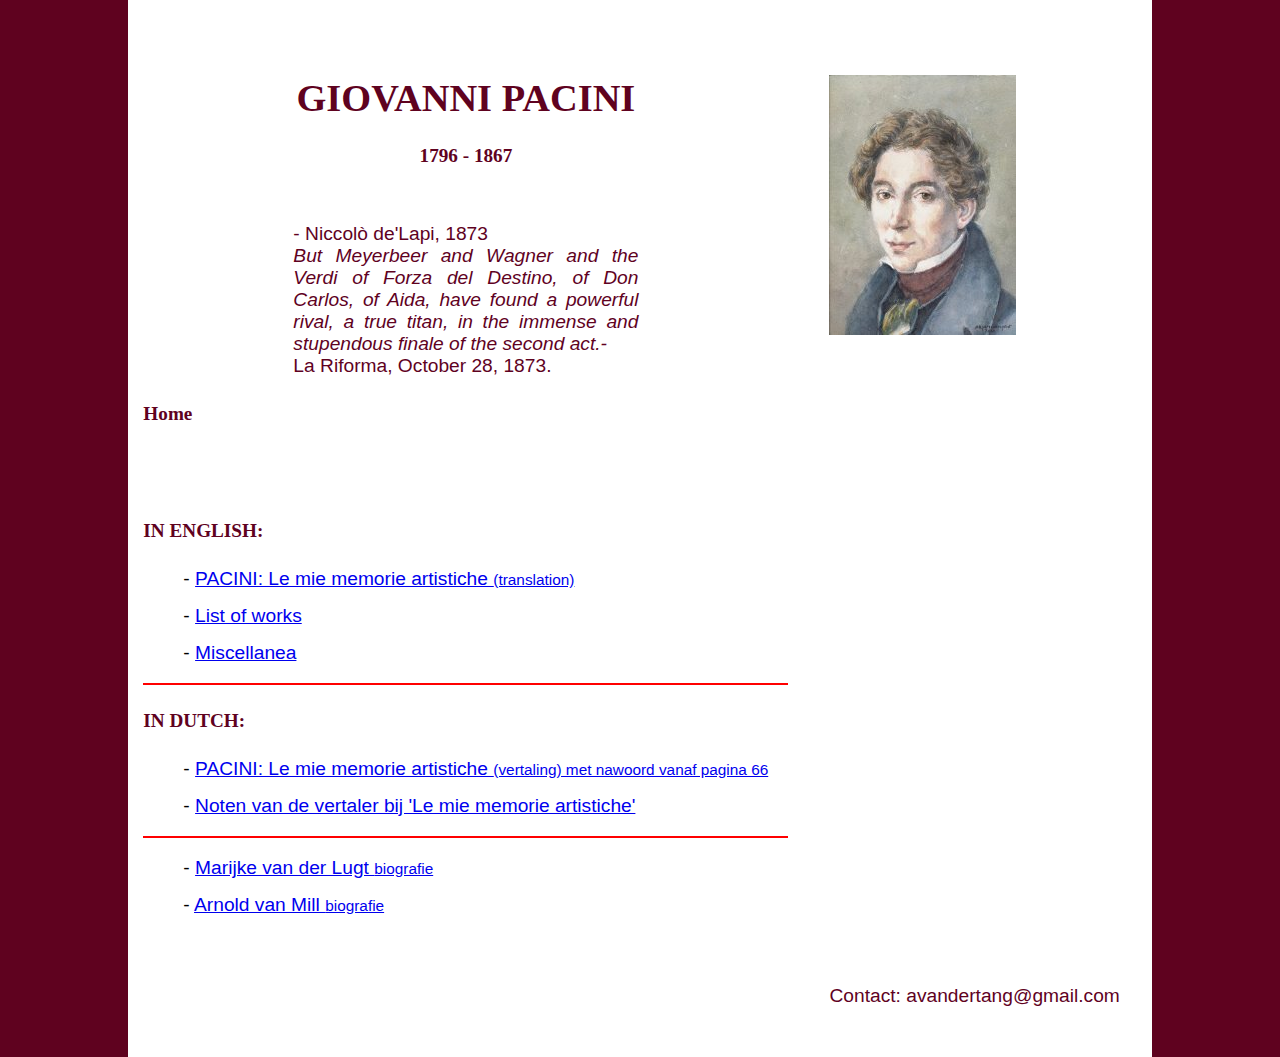
<file: index.html>
<!DOCTYPE html>
<html>
<head>
    <title>Giovanni Pacini News - Home</title>
    <link rel="icon" type="image/x-icon" href="images/favicon.ico">
    <link rel="stylesheet" type="text/css" href="css/styles.css?v=5">
    <script type="text/javascript" src="js/analytics.js"></script>
</head>
<body>
<div class="container larger-text">
    <div class="group header">
        <section>
            <h1>GIOVANNI PACINI</h1>
            <h4>1796 - 1867</h4>
            <div class="header-subtext">
                <p>- Niccol&ograve; de'Lapi, 1873</p>
            <p><i>But Meyerbeer and Wagner and the Verdi of Forza del
                Destino, of Don Carlos, of Aida, have found a powerful
                rival, a true titan, in the immense and stupendous finale
                of the second act.-</i></p>
                <p>La Riforma, October 28, 1873.</p></div>
        </section>
        <aside>
            <img class="header-image" src="images/pacini.jpg" alt="Pacini">
        </aside>
    </div>
    <div class="group">
        <section>
            <h4 class="extra-space">Home</h4>

            <h4>IN ENGLISH:</h4>
            <ul class="hyphen">
                <li><a href="documents/PACINI%20-%20Le%20memorie%20ENGLISH.pdf">
                    <span>PACINI: Le mie memorie artistiche <span class="smaller-text">(translation)</span></span></a>
                </li>
                <li><a href="documents/PACINI%20-%20List%20of%20works.pdf">
                    <span>List of works</span></a></li>
                <li><a href="miscellanea">
                    <span>Miscellanea</span></a></li>
            </ul>
            <hr>
            <h4>IN DUTCH:</h4>
            <ul class="hyphen">
                <li><a href="documents/PACINI%20-%20Le%20memorie%20NEDERLANDS.pdf">PACINI: Le mie memorie artistiche <span class="smaller-text">(vertaling) met nawoord vanaf pagina 66</span></a></li>
                <li><a href="documents/PACINI%20-%20Noten%20bij%20Le%20mie%20memorie.pdf">Noten van de vertaler bij 'Le mie memorie artistiche'</a></li>
            </ul>
            <hr>
            <ul class="hyphen">
                <li><a href="documents/Marijke%20van%20der%20Lugt%20biografie.pdf">Marijke van der Lugt <span class="smaller-text">biografie</span></a></li>
                <li><a href="documents/Arnold%20van%20Mill%20biografie.pdf">Arnold van Mill <span class="smaller-text">biografie</span></a></li>
            </ul>
        </section>
    </div>
    <div class="group">
        <aside class="footer"><span>Contact: avandertang@gmail.com</span></aside>
    </div>
</div>
</body>
</html>
</file>
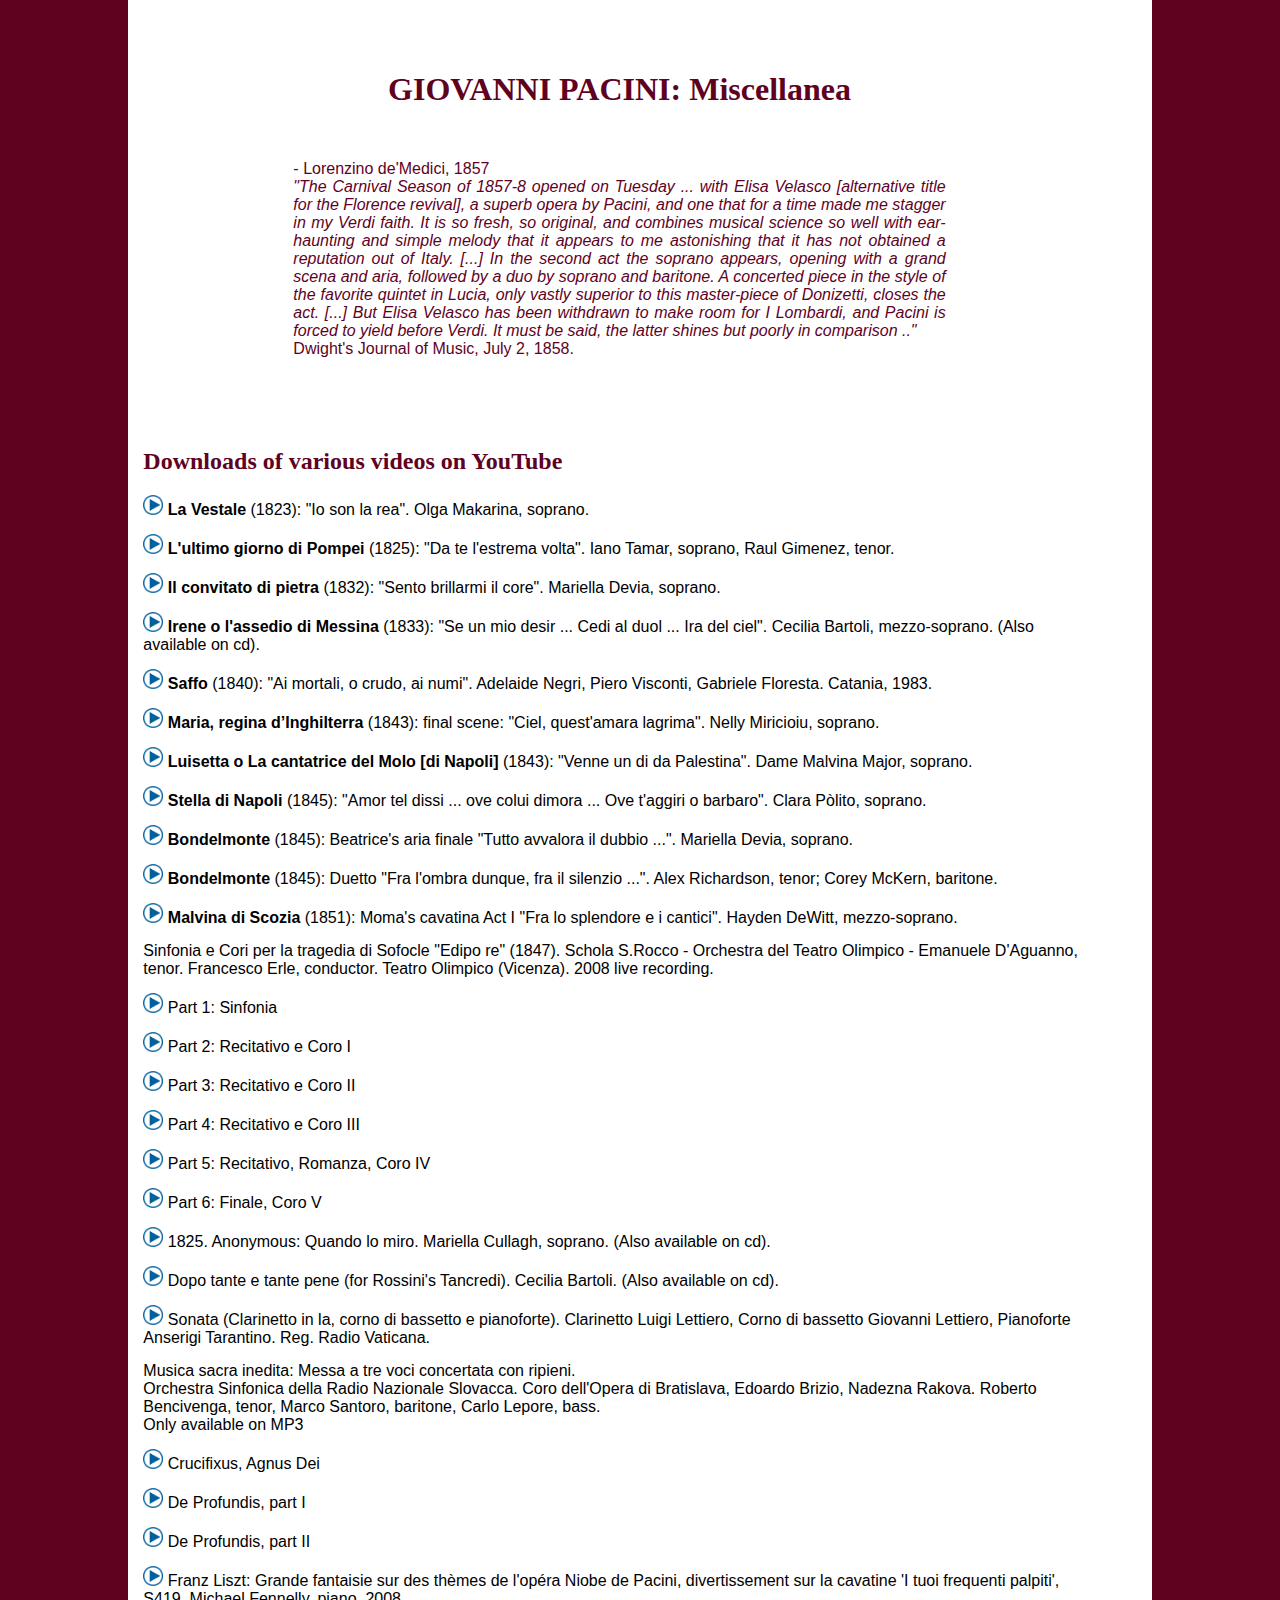
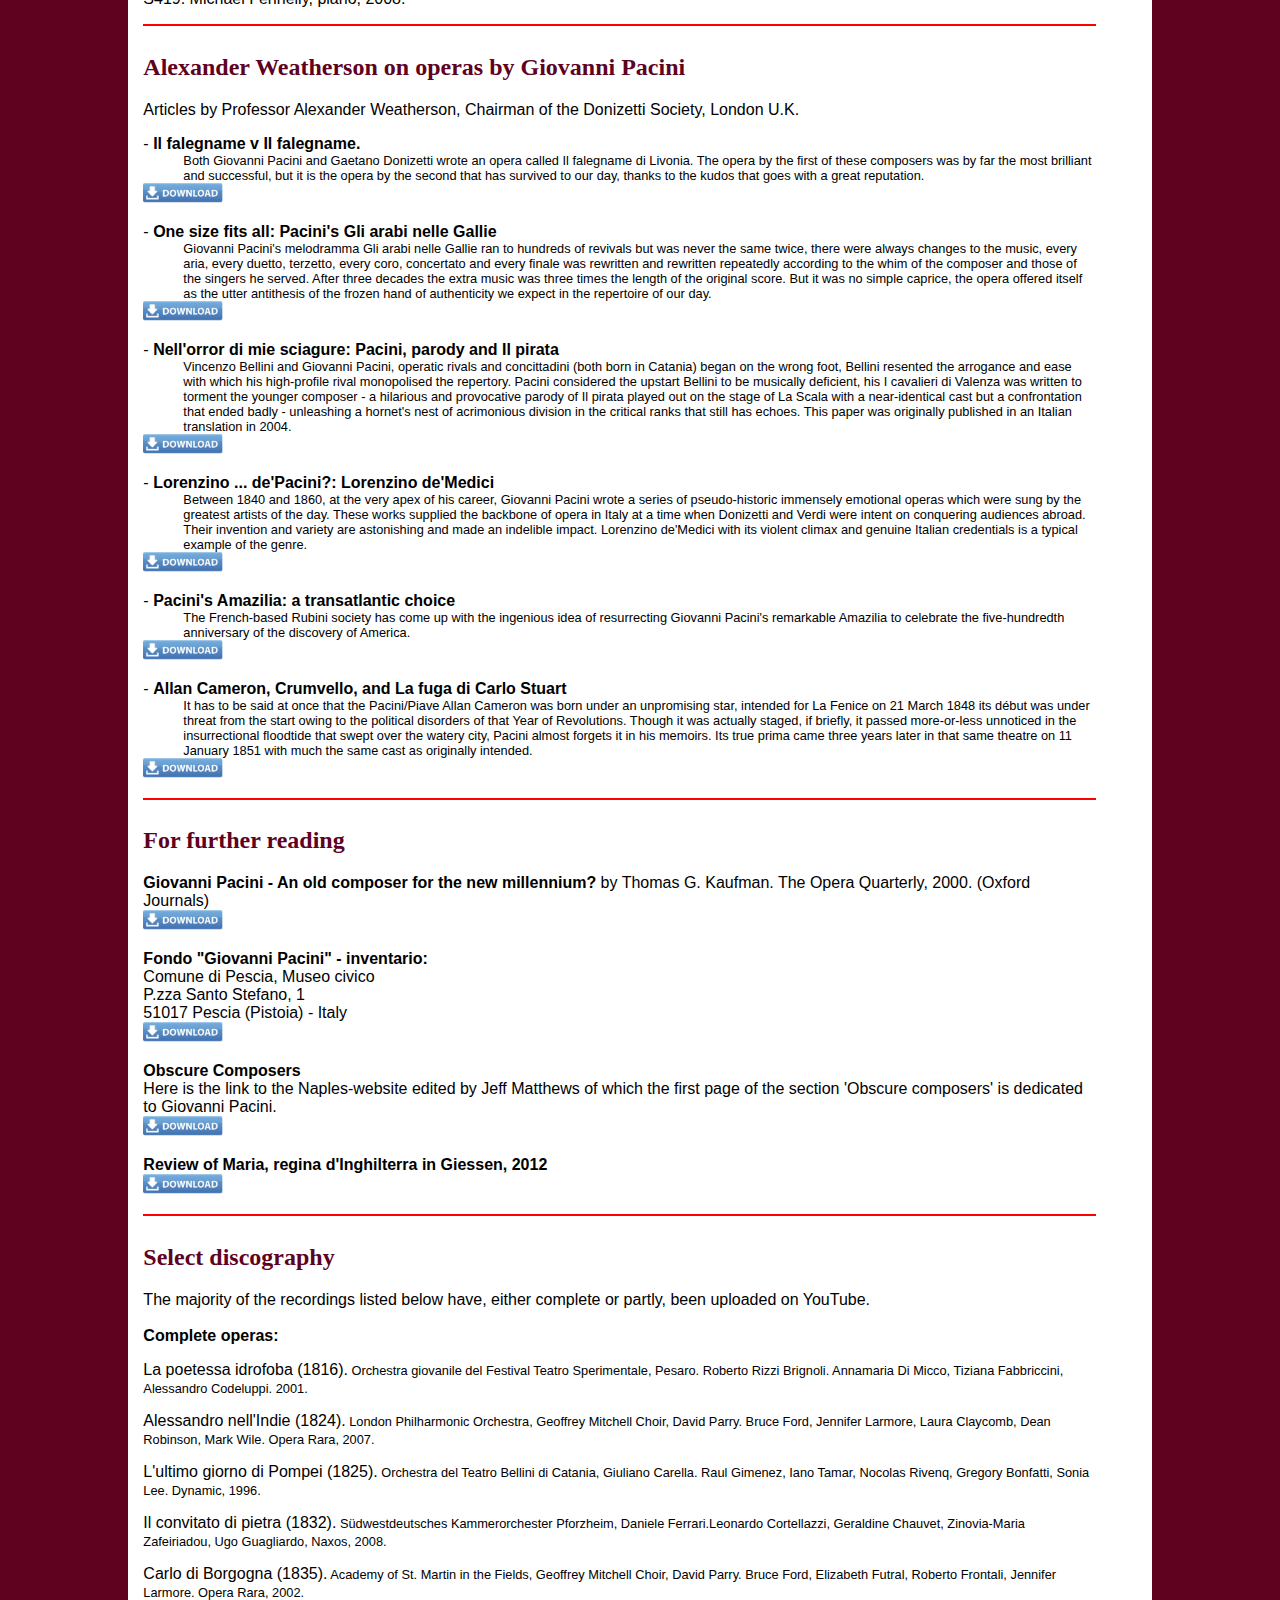
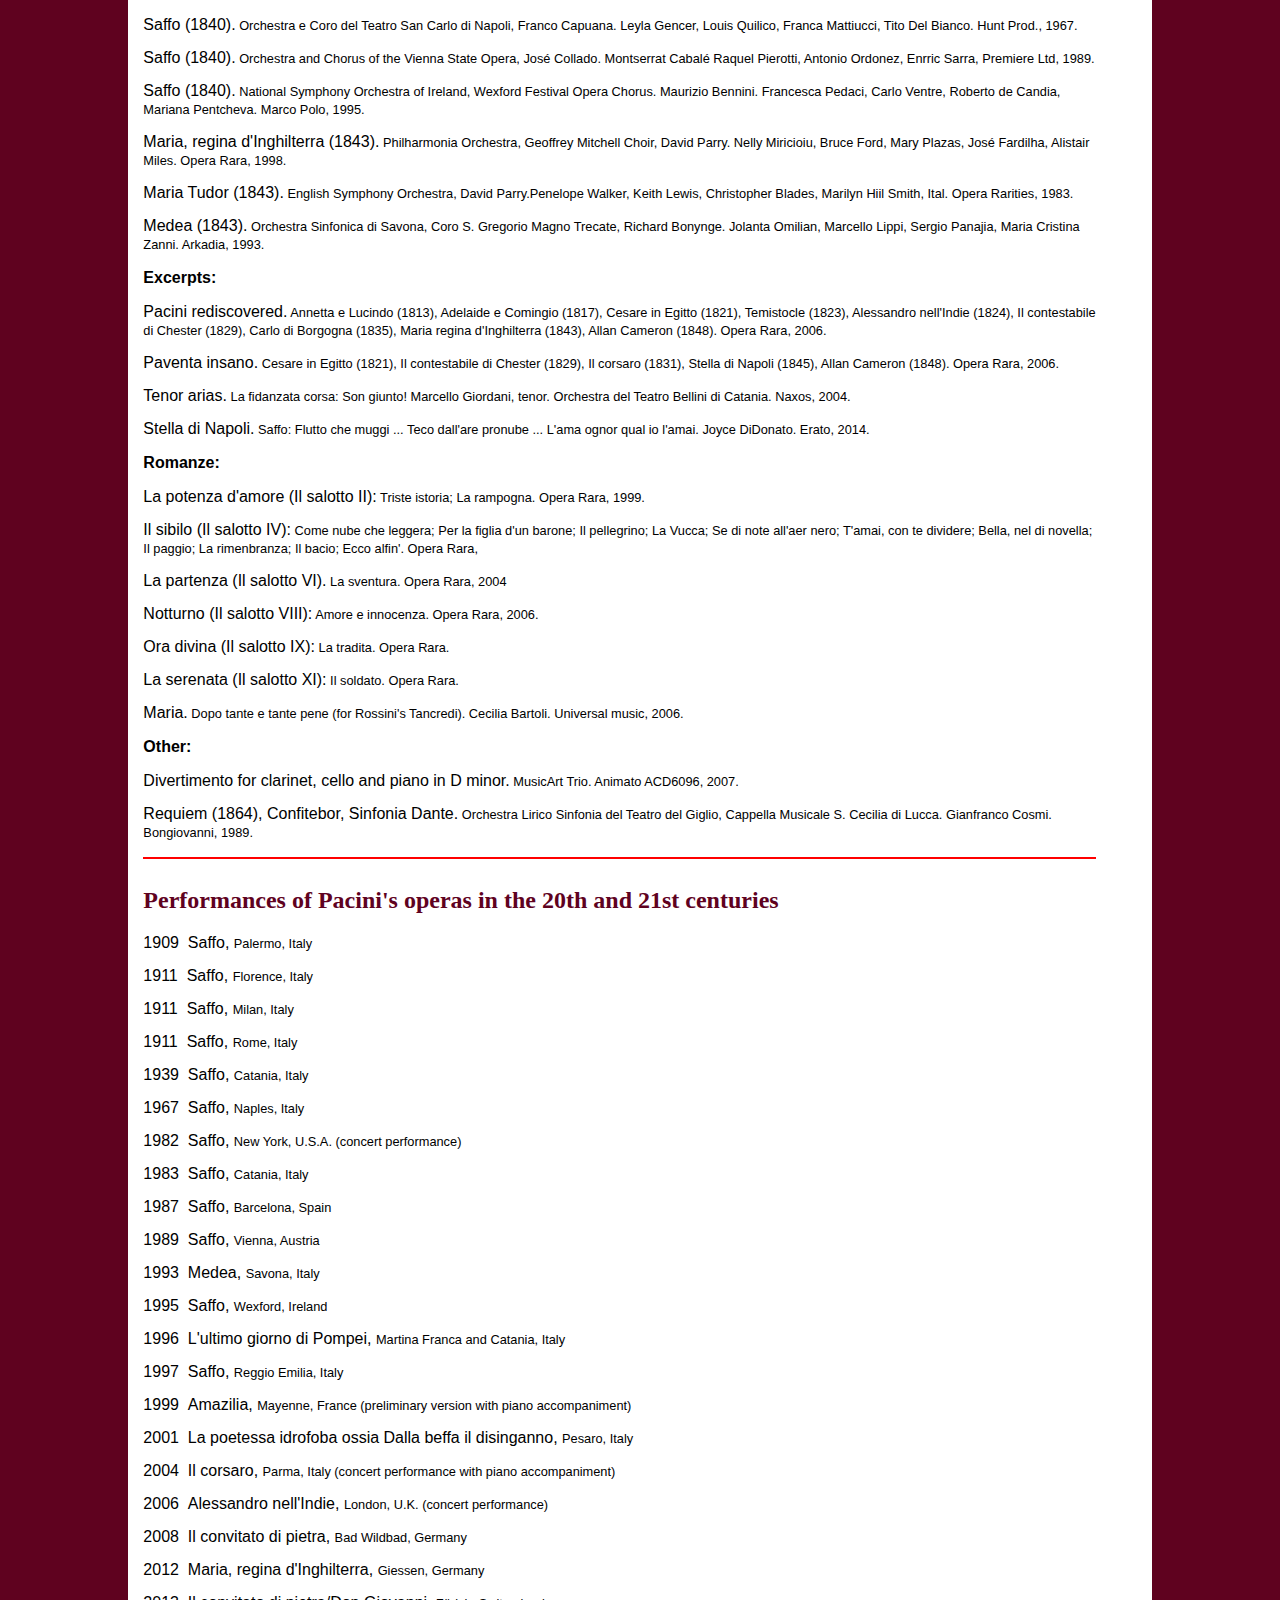
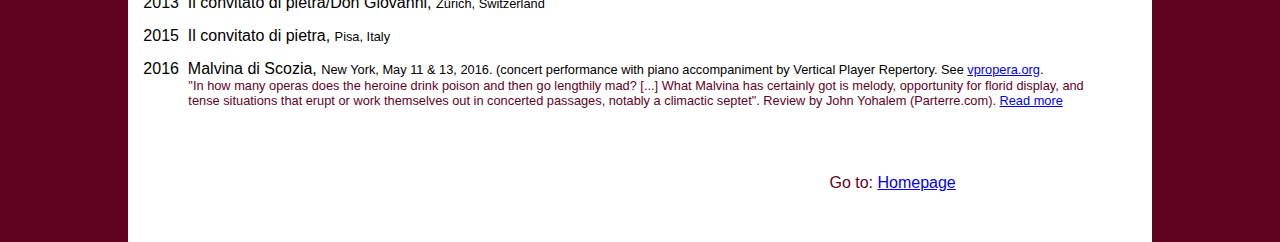
<file: miscellanea.html>
<!DOCTYPE html>
<html>
<head>
    <title>Giovanni Pacini News - Misc</title>
    <link rel="icon" type="image/x-icon" href="images/favicon.ico">
    <link rel="stylesheet" type="text/css" href="css/styles.css?v=5">
    <script type="text/javascript" src="js/analytics.js"></script>
</head>
<body>
<div class="container">
    <div class="group header extra-space">
        <section class="no-aside">
            <h1>GIOVANNI PACINI: Miscellanea</h1>
            <div class="header-subtext">
                <p>- Lorenzino de'Medici, 1857</p>
                <p><i>"The Carnival Season of 1857-8 opened on Tuesday ... with Elisa Velasco [alternative title for the Florence revival], a superb opera by Pacini, and one that for a time made me stagger in my Verdi faith. It is so fresh, so original, and combines musical science so well with ear-haunting and simple melody that it appears to me astonishing that it has not obtained a reputation out of Italy. [...] In the second act the soprano appears, opening with a grand scena and aria, followed by a duo by soprano and baritone. A concerted piece in the style of the favorite quintet in Lucia, only vastly superior to this master-piece of Donizetti, closes the act. [...] But Elisa Velasco has been withdrawn to make room for I Lombardi, and Pacini is forced to yield before Verdi. It must be said, the latter shines but poorly in comparison .."</i></p>
                <p>Dwight's Journal of Music, July 2, 1858.</p></div>
        </section>
    </div>
    <div class="group">
        <section class="no-aside">
            <h2>Downloads of various videos on YouTube</h2>
            <ul class="no-indent">
                <li>
                    <a href="http://www.yelenakurdina.com/olga-makarina.html?iframe=true&width=600&height=500">
                        <img class="play-icon" src="images/play-icon.png" alt="Play."></a>
                    <span><b>La Vestale</b> (1823): "Io son la rea". Olga Makarina, soprano.</span>
                </li>
                <li>
                    <a href="https://www.youtube.com/watch?v=4ObureUu5jg">
                        <img class="play-icon" src="images/play-icon.png" alt="Play."></a>
                    <span><b>L'ultimo giorno di Pompei</b> (1825): "Da te l'estrema volta". Iano Tamar, soprano, Raul Gimenez, tenor.</span>
                </li>
                <li>
                    <a href="https://www.youtube.com/watch?v=UWzjBPaZvRs">
                        <img class="play-icon" src="images/play-icon.png" alt="Play."></a>
                    <span><b>Il convitato di pietra</b>  (1832): "Sento brillarmi il core". Mariella Devia, soprano.</span>
                </li>
                <li>
                    <a href="https://www.youtube.com/watch?v=W3cEjGJe-G8">
                        <img class="play-icon" src="images/play-icon.png" alt="Play."></a>
                    <span><b>Irene o l'assedio di Messina</b> (1833): "Se un mio desir ... Cedi al duol ... Ira del ciel". Cecilia Bartoli, mezzo-soprano. (Also available on cd).</span>
                </li>
                <li>
                    <a href="https://www.youtube.com/watch?v=YKEBRB3Rzhs">
                        <img class="play-icon" src="images/play-icon.png" alt="Play."></a>
                    <span><b>Saffo</b> (1840): "Ai mortali, o crudo, ai numi". Adelaide Negri, Piero Visconti, Gabriele Floresta. Catania, 1983.</span>
                </li> 
                <li>
                    <a href="https://www.youtube.com/watch?v=5EtOBVfz8kw">
                        <img class="play-icon" src="images/play-icon.png" alt="Play."></a>
                    <span><b>Maria, regina d’Inghilterra</b> (1843): final scene:  "Ciel, quest'amara lagrima". Nelly Miricioiu, soprano.</span>
                </li>
                <li>
                    <a href="https://www.youtube.com/watch?v=do3wF-SO5ms">
                        <img class="play-icon" src="images/play-icon.png" alt="Play."></a>
                    <span><b>Luisetta o La cantatrice del Molo [di Napoli]</b> (1843): "Venne un di da Palestina". Dame Malvina Major, soprano.</span>
                </li>
                <li>
                    <a href="https://www.youtube.com/watch?v=dK9Id5V9oDE">
                        <img class="play-icon" src="images/play-icon.png" alt="Play."></a>
                    <span><b>Stella di Napoli</b> (1845): "Amor tel dissi ... ove colui dimora ... Ove t'aggiri o barbaro". Clara P&ograve;lito, soprano.</span>
                </li>
                <li>
                    <a href="https://www.youtube.com/watch?v=G5PZZRbRa0A">
                        <img class="play-icon" src="images/play-icon.png" alt="Play."></a>
                    <span><b>Bondelmonte</b> (1845): Beatrice's aria finale "Tutto avvalora il dubbio ...". Mariella Devia, soprano.</span>
                </li>
                <li>
                    <a href="https://www.youtube.com/watch?v=I1oZVKz7ShA">
                        <img class="play-icon" src="images/play-icon.png" alt="Play."></a>
                    <span><b>Bondelmonte</b> (1845): Duetto "Fra l'ombra dunque, fra il silenzio ...". Alex Richardson, tenor; Corey McKern, baritone.</span>
                </li>
                <li>
                    <a href="https://www.youtube.com/watch?v=8aeKofapBMo">
                        <img class="play-icon" src="images/play-icon.png" alt="Play."></a>
                    <span><b>Malvina di Scozia</b> (1851): Moma's cavatina Act I "Fra lo splendore e i cantici". Hayden DeWitt, mezzo-soprano.</span>
                </li>
                <li>
                    <span>Sinfonia e Cori per la tragedia di Sofocle "Edipo re" (1847). Schola S.Rocco - Orchestra del Teatro Olimpico - Emanuele D'Aguanno, tenor. Francesco Erle, conductor. Teatro Olimpico (Vicenza). 2008 live recording.</span>
                </li>
                <li>
                    <a href="https://www.youtube.com/watch?v=WJ2WjY4e0cM">
                        <img class="play-icon" src="images/play-icon.png" alt="Play."></a>
                    <span>Part 1: Sinfonia</span>
                </li>
                <li>
                    <a href="https://www.youtube.com/watch?v=A_k9mX0NJE0">
                        <img class="play-icon" src="images/play-icon.png" alt="Play."></a>
                    <span>Part 2: Recitativo e Coro I</span>
                </li>
                <li>
                    <a href="https://www.youtube.com/watch?v=i5_jq_h1u5U">
                        <img class="play-icon" src="images/play-icon.png" alt="Play."></a>
                    <span>Part 3: Recitativo e Coro II</span>
                </li>
                <li>
                    <a href="https://www.youtube.com/watch?v=QpgB2_LGvOQ">
                        <img class="play-icon" src="images/play-icon.png" alt="Play."></a>
                    <span>Part 4: Recitativo e Coro III</span>
                </li>
                <li>
                    <a href="https://www.youtube.com/watch?v=0H0JtZMsyj0">
                        <img class="play-icon" src="images/play-icon.png" alt="Play."></a>
                    <span>Part 5: Recitativo, Romanza,  Coro IV</span>
                </li>
                <li>
                    <a href="https://www.youtube.com/watch?v=vE8qODQ-a-E">
                        <img class="play-icon" src="images/play-icon.png" alt="Play."></a>
                    <span>Part 6: Finale, Coro V</span>
                </li>
                <li>
                    <a href="https://www.youtube.com/watch?v=EvuDBozDV5I">
                        <img class="play-icon" src="images/play-icon.png" alt="Play."></a>
                    <span>1825. Anonymous: Quando lo miro. Mariella Cullagh, soprano. (Also available on cd).</span>
                </li>
                <li>
                    <a href="https://www.youtube.com/watch?v=bmfmQj8uOK0">
                        <img class="play-icon" src="images/play-icon.png" alt="Play."></a>
                    <span>Dopo tante e tante pene (for Rossini's Tancredi). Cecilia Bartoli. (Also available on cd).</span>
                </li>
                <li>
                    <a href="https://www.youtube.com/watch?v=HlqcttGBl4k">
                        <img class="play-icon" src="images/play-icon.png" alt="Play."></a>
                    <span>Sonata (Clarinetto in la, corno di bassetto e pianoforte). Clarinetto Luigi Lettiero, Corno di bassetto Giovanni Lettiero, Pianoforte Anserigi Tarantino. Reg. Radio Vaticana.</span>
                </li>
                <li>
                    <span>Musica sacra inedita: Messa a tre voci concertata con ripieni.<br>Orchestra Sinfonica della Radio Nazionale Slovacca. Coro dell'Opera di Bratislava, Edoardo Brizio, Nadezna Rakova. Roberto Bencivenga, tenor, Marco Santoro, baritone, Carlo Lepore, bass.<br>Only available on MP3</span>
                </li>
                <li>
                    <a href="https://www.youtube.com/watch?v=torLxBqgSdY">
                        <img class="play-icon" src="images/play-icon.png" alt="Play."></a>
                    <span>Crucifixus, Agnus Dei</span>
                </li>
                <li>
                    <a href="https://www.youtube.com/watch?v=nROhjL8yLsI">
                        <img class="play-icon" src="images/play-icon.png" alt="Play."></a>
                    <span>De Profundis, part I</span>
                </li>
                <li>
                    <a href="https://www.youtube.com/watch?v=QwsHXNOlECw">
                        <img class="play-icon" src="images/play-icon.png" alt="Play."></a>
                    <span>De Profundis, part II</span>
                </li>
                <li>
                    <a href="https://www.youtube.com/watch?v=3fK0fjxFcog">
                        <img class="play-icon" src="images/play-icon.png" alt="Play."></a>
                    <span>Franz Liszt: Grande fantaisie sur des th&egrave;mes de l'op&eacute;ra Niobe de Pacini, divertissement sur la cavatine 'I tuoi frequenti palpiti', S419. Michael Fennelly, piano, 2008.</span>
                </li>
            </ul>
            <hr>
        </section>
    </div>
    <div class="group">
        <section class="no-aside hyphen">
            <h2>Alexander Weatherson on operas by Giovanni Pacini</h2>
            <div>Articles by Professor Alexander Weatherson, Chairman of the Donizetti Society, London U.K.</div>
            <ul class="no-indent">
                <li>
                    <span><b>Il falegname v Il falegname.</b></span>
                    <div class="yes-indent smaller-text">Both Giovanni Pacini and Gaetano Donizetti wrote an opera called Il falegname di Livonia. The opera by the first of these composers was by far  the most brilliant and successful, but it is the opera by the second that has survived to our day, thanks to the kudos that goes with a great reputation.</div>
                    <div><a href="http://alexander.weatherson.info/DocPDF/falegname%20v%20f.pdf">
                        <img class="download-icon" src="images/download-icon.jpg" alt="Download."></a></div>
                </li>
            </ul>
            <ul class="no-indent">
                <li>
                    <span><b>One size fits all: Pacini's Gli arabi nelle Gallie</b></span>
                    <div class="yes-indent smaller-text">Giovanni Pacini's melodramma Gli arabi nelle Gallie ran to hundreds of revivals but was never the same twice, there were always changes to the music, every aria, every duetto, terzetto, every coro, concertato and every finale was rewritten and rewritten repeatedly according to the whim of the composer and  those of the singers he served. After three decades the extra music was three times the length of the original score. But it was no simple caprice, the opera offered itself as the utter antithesis of the frozen hand of authenticity we expect in the repertoire of our day.</div>
                    <div><a href="http://alexander.weatherson.info/DocPDF/Gli%20arabi.pdf">
                        <img class="download-icon" src="images/download-icon.jpg" alt="Download."></a></div>
                </li>
            </ul>
            <ul class="no-indent">
                <li>
                    <span><b>Nell'orror di mie sciagure: Pacini, parody and Il pirata</b></span>
                    <div class="yes-indent smaller-text">Vincenzo Bellini and Giovanni Pacini, operatic rivals and concittadini (both born in Catania) began on the wrong foot, Bellini resented the arrogance and ease with which his high-profile rival monopolised the repertory. Pacini considered the upstart Bellini to be musically deficient, his I cavalieri di Valenza was written to torment the younger composer - a hilarious and provocative parody of Il pirata played out on the stage of La Scala with a near-identical cast but a confrontation that ended badly - unleashing a hornet's nest of acrimonious division in the critical ranks that still has echoes. This paper was originally published in an Italian translation in 2004.</div>
                    <div><a href="http://alexander.weatherson.info/DocPDF/Siena.pdf">
                        <img class="download-icon" src="images/download-icon.jpg" alt="Download."></a></div>
                </li>
            </ul>
            <ul class="no-indent">
                <li>
                    <span><b>Lorenzino ... de'Pacini?: Lorenzino de'Medici</b></span>
                    <div class="yes-indent smaller-text">Between 1840 and 1860, at the very apex of his career, Giovanni Pacini wrote a series of pseudo-historic immensely emotional operas which were sung by the greatest artists of the day. These works supplied the backbone of opera in Italy at a time when Donizetti and Verdi were intent on conquering audiences abroad. Their invention and variety are astonishing and made an indelible impact. Lorenzino de'Medici with its violent climax and genuine Italian credentials is a typical example of the genre.</div>
                    <div><a href="http://alexander.weatherson.info/DocPDF/Lorenzino.pdf">
                        <img class="download-icon" src="images/download-icon.jpg" alt="Download."></a></div>
                </li>
            </ul>
            <ul class="no-indent">
                <li>
                    <span><b>Pacini's Amazilia: a transatlantic choice</b></span>
                    <div class="yes-indent smaller-text">The French-based Rubini society has come up with the ingenious idea of resurrecting Giovanni Pacini's remarkable Amazilia to celebrate the five-hundredth anniversary of the discovery of America.</div>
                    <div><a href="http://www.donizettisociety.com/Newsletters/articles1991/Donizetti_Society_Newsletter_no_53_pp_3-4.pdf">
                        <img class="download-icon" src="images/download-icon.jpg" alt="Download."></a></div>
                </li>
            </ul>
            <ul class="no-indent">
                <li>
                    <span><b>Allan Cameron, Crumvello, and La fuga di Carlo Stuart</b></span>
                    <div class="yes-indent smaller-text">It has to be said at once that the Pacini/Piave Allan Cameron was born under an unpromising star, intended for La Fenice on 21 March 1848 its d&eacute;but was under threat from the start owing to the political disorders of that Year of Revolutions. Though it was actually staged, if briefly, it passed more-or-less unnoticed in the insurrectional floodtide that swept over the watery city, Pacini almost forgets it in his memoirs. Its true prima came three years later in that same theatre on 11 January 1851 with much the same cast as originally intended.</div>
                    <div><a href="http://www.donizettisociety.com/Newsletters/articles2009/articlenews106.htm">
                        <img class="download-icon" src="images/download-icon.jpg" alt="Download."></a></div>
                </li>
            </ul>

            <hr>
        </section>
    </div>
    <div class="group">
        <section class="no-aside">
            <h2>For further reading</h2>
            <ul class="no-indent">
                <li>
                    <span><b>Giovanni Pacini - An old composer for the new millennium?</b> by Thomas G. Kaufman. The Opera Quarterly, 2000. (Oxford Journals)</span>
                    <div><a href="http://anothersample.net/giovanni-pacini-an-old-composer-for-the-new-millennium">
                        <img class="download-icon" src="images/download-icon.jpg" alt="Download."></a></div>
                </li>
            </ul>
            <ul class="no-indent">
                <li>
                    <span><b>Fondo "Giovanni Pacini" - inventario:</b></span>
                    <div>Comune di Pescia, Museo civico</div>
                    <div>P.zza Santo Stefano, 1</div>
                    <div>51017 Pescia (Pistoia) - Italy</div>
                    <div><a href="http://www.sa-toscana.beniculturali.it/fileadmin/inventari/PaciniGiovanni.pdf">
                        <img class="download-icon" src="images/download-icon.jpg" alt="Download."></a></div>
                </li>
            </ul>
            <ul class="no-indent">
                <li>
                    <span><b>Obscure Composers</b></span>
                    <div>Here is the link to the Naples-website edited by Jeff Matthews of which the first page of the section 'Obscure composers' is dedicated to Giovanni Pacini.</div>
                    <div><a href="http://www.naplesldm.com/Pacini.php">
                        <img class="download-icon" src="images/download-icon.jpg" alt="Download."></a></div>
                </li>
            </ul>
            <ul class="no-indent">
                <li>
                    <span><b>Review of Maria, regina d'Inghilterra in Giessen, 2012</b></span>
                    <div><a href="http://www.donizettisociety.com/Pastproductions2010/2012MariaTudorGiessen.htm">
                        <img class="download-icon" src="images/download-icon.jpg" alt="Download."></a></div>
                </li>
            </ul>
            <hr>
        </section>
    </div>
    <div class="group">
        <section class="no-aside">
            <h2>Select discography</h2>
            <div>The majority of the recordings listed below have, either complete or partly, been uploaded on YouTube.</div><br>
            <div><b>Complete operas:</b></div>
            <ul class="no-indent">
                <li><span>La poetessa idrofoba (1816).</span><span class="smaller-text"> Orchestra giovanile del Festival Teatro Sperimentale, Pesaro. Roberto Rizzi Brignoli. Annamaria Di Micco, Tiziana Fabbriccini, Alessandro Codeluppi. 2001.</span></li>
                <li><span>Alessandro nell'Indie (1824).</span><span class="smaller-text"> London Philharmonic Orchestra, Geoffrey Mitchell Choir, David Parry. Bruce Ford, Jennifer Larmore, Laura Claycomb, Dean Robinson, Mark Wile. Opera Rara, 2007.</span></li>
                <li><span>L'ultimo giorno di Pompei (1825).</span><span class="smaller-text"> Orchestra del Teatro Bellini di Catania, Giuliano Carella. Raul Gimenez, Iano Tamar, Nocolas Rivenq, Gregory Bonfatti, Sonia Lee. Dynamic, 1996.</span></li>
                <li><span>Il convitato di pietra (1832).</span><span class="smaller-text"> S&uuml;dwestdeutsches Kammerorchester Pforzheim, Daniele Ferrari.Leonardo Cortellazzi, Geraldine Chauvet, Zinovia-Maria Zafeiriadou, Ugo Guagliardo, Naxos, 2008.</span></li>
                <li><span>Carlo di Borgogna (1835).</span><span class="smaller-text"> Academy of St. Martin in the Fields, Geoffrey Mitchell Choir, David Parry. Bruce Ford, Elizabeth Futral, Roberto Frontali, Jennifer Larmore. Opera Rara, 2002.</span></li>
                <li><span>Saffo (1840).</span><span class="smaller-text"> Orchestra e Coro del Teatro San Carlo di Napoli, Franco Capuana. Leyla Gencer, Louis Quilico, Franca Mattiucci, Tito Del Bianco. Hunt Prod., 1967.</span></li>
                <li><span>Saffo (1840).</span><span class="smaller-text"> Orchestra and Chorus of the Vienna State Opera, Jos&eacute; Collado. Montserrat Cabal&eacute; Raquel Pierotti, Antonio Ordonez, Enrric Sarra, Premiere Ltd, 1989.</span></li>
                <li><span>Saffo (1840).</span><span class="smaller-text"> National Symphony Orchestra of Ireland, Wexford Festival Opera Chorus. Maurizio Bennini. Francesca Pedaci, Carlo Ventre, Roberto de Candia, Mariana Pentcheva. Marco Polo, 1995.</span></li>
                <li><span>Maria, regina d'Inghilterra (1843).</span><span class="smaller-text"> Philharmonia Orchestra, Geoffrey Mitchell Choir, David Parry. Nelly Miricioiu, Bruce Ford, Mary Plazas, José Fardilha, Alistair Miles. Opera Rara, 1998.</span></li>
                <li><span>Maria Tudor (1843).</span><span class="smaller-text"> English Symphony Orchestra, David Parry.Penelope Walker, Keith Lewis, Christopher Blades, Marilyn Hiil  Smith, Ital. Opera Rarities, 1983.</span></li>
                <li><span>Medea (1843).</span><span class="smaller-text"> Orchestra Sinfonica di Savona, Coro S. Gregorio Magno Trecate, Richard Bonynge. Jolanta Omilian, Marcello Lippi, Sergio Panajia, Maria Cristina Zanni. Arkadia, 1993.</span></li>
            </ul>
            <div><b>Excerpts:</b></div>
            <ul class="no-indent">
                <li><span>Pacini rediscovered.</span><span class="smaller-text"> Annetta e Lucindo (1813), Adelaide e Comingio (1817), Cesare in Egitto (1821), Temistocle (1823), Alessandro nell'Indie (1824), Il contestabile di Chester (1829), Carlo di Borgogna (1835), Maria regina d'Inghilterra (1843), Allan Cameron (1848). Opera Rara, 2006.</span></li>
                <li><span>Paventa insano.</span><span class="smaller-text"> Cesare in Egitto (1821), Il contestabile di Chester (1829), Il corsaro (1831), Stella di Napoli (1845), Allan Cameron (1848). Opera Rara, 2006.</span></li>
                <li><span>Tenor arias.</span><span class="smaller-text"> La fidanzata corsa: Son giunto! Marcello Giordani, tenor. Orchestra del Teatro Bellini di Catania. Naxos, 2004.</span></li>
                <li><span>Stella di Napoli.</span><span class="smaller-text"> Saffo: Flutto che muggi ... Teco dall'are pronube ... L'ama ognor qual io l'amai. Joyce DiDonato. Erato, 2014.</span></li>
            </ul>
            <div><b>Romanze:</b></div>
            <ul class="no-indent">
                <li><span>La  potenza d'amore (Il salotto II):</span><span class="smaller-text"> Triste istoria; La rampogna. Opera Rara, 1999.</span></li>
                <li><span>Il sibilo (Il salotto IV):</span><span class="smaller-text"> Come nube che leggera; Per la figlia d'un barone; Il pellegrino; La Vucca; Se di note all'aer nero; T'amai, con te dividere; Bella, nel di novella; Il paggio; La rimenbranza; Il bacio; Ecco alfin'. Opera Rara,</span></li>
                <li><span>La partenza (Il salotto VI).</span><span class="smaller-text"> La sventura. Opera Rara, 2004</span></li>
                <li><span>Notturno (Il salotto VIII):</span><span class="smaller-text"> Amore e innocenza. Opera Rara, 2006.</span></li>
                <li><span>Ora divina (Il salotto IX):</span><span class="smaller-text"> La tradita. Opera Rara.</span></li>
                <li><span>La serenata (Il salotto XI):</span><span class="smaller-text"> Il soldato. Opera Rara.</span></li>
                <li><span>Maria.</span><span class="smaller-text"> Dopo tante e tante pene (for Rossini's Tancredi). Cecilia Bartoli. Universal music, 2006.</span></li>
            </ul>
            <div><b>Other:</b></div>
            <ul class="no-indent">
                <li><span>Divertimento for clarinet, cello and piano in D minor.</span><span class="smaller-text"> MusicArt Trio. Animato ACD6096, 2007.</span></li>
                <li><span>Requiem (1864), Confitebor, Sinfonia Dante.</span><span class="smaller-text"> Orchestra Lirico Sinfonia del Teatro del Giglio, Cappella Musicale S. Cecilia di Lucca. Gianfranco Cosmi. Bongiovanni, 1989.</span></li>
            </ul>
            <hr>
        </section>
    </div>
    <div class="group">
        <section class="no-aside">
            <h2>Performances of Pacini's operas in the 20th and 21st centuries</h2>
            <ul class="no-indent">
                <li><span>1909&nbsp;&nbsp;Saffo, </span><span class="smaller-text">Palermo, Italy</span></li>
                <li><span>1911&nbsp;&nbsp;Saffo, </span><span class="smaller-text">Florence, Italy</span></li>
                <li><span>1911&nbsp;&nbsp;Saffo, </span><span class="smaller-text">Milan, Italy</span></li>
                <li><span>1911&nbsp;&nbsp;Saffo, </span><span class="smaller-text">Rome, Italy</span></li>
                <li><span>1939&nbsp;&nbsp;Saffo, </span><span class="smaller-text">Catania, Italy</span></li>
                <li><span>1967&nbsp;&nbsp;Saffo, </span><span class="smaller-text">Naples, Italy</span></li>
                <li><span>1982&nbsp;&nbsp;Saffo, </span><span class="smaller-text">New York, U.S.A. (concert performance)</span></li>
                <li><span>1983&nbsp;&nbsp;Saffo, </span><span class="smaller-text">Catania, Italy</span></li>
                <li><span>1987&nbsp;&nbsp;Saffo, </span><span class="smaller-text">Barcelona, Spain</span></li>
                <li><span>1989&nbsp;&nbsp;Saffo, </span><span class="smaller-text">Vienna, Austria</span></li>
                <li><span>1993&nbsp;&nbsp;Medea, </span><span class="smaller-text">Savona, Italy</span></li>
                <li><span>1995&nbsp;&nbsp;Saffo, </span><span class="smaller-text">Wexford, Ireland</span></li>
                <li><span>1996&nbsp;&nbsp;L'ultimo giorno di Pompei, </span><span class="smaller-text">Martina Franca and Catania, Italy</span></li>
                <li><span>1997&nbsp;&nbsp;Saffo, </span><span class="smaller-text">Reggio Emilia, Italy</span></li>
                <li><span>1999&nbsp;&nbsp;Amazilia, </span><span class="smaller-text">Mayenne, France (preliminary version with piano accompaniment)</span></li>
                <li><span>2001&nbsp;&nbsp;La poetessa idrofoba ossia Dalla beffa il disinganno, </span><span class="smaller-text">Pesaro, Italy</span></li>
                <li><span>2004&nbsp;&nbsp;Il corsaro, </span><span class="smaller-text">Parma, Italy (concert performance with piano accompaniment)</span></li>
                <li><span>2006&nbsp;&nbsp;Alessandro nell'Indie, </span><span class="smaller-text">London, U.K. (concert performance)</span></li>
                <li><span>2008&nbsp;&nbsp;Il convitato di pietra, </span><span class="smaller-text">Bad Wildbad, Germany</span></li>
                <li><span>2012&nbsp;&nbsp;Maria, regina d'Inghilterra, </span><span class="smaller-text">Giessen, Germany</span></li>
                <li><span>2013&nbsp;&nbsp;Il convitato di pietra/Don Giovanni, </span><span class="smaller-text">Z&uuml;rich, Switzerland</span></li>
                <li><span>2015&nbsp;&nbsp;Il convitato di pietra, </span><span class="smaller-text">Pisa, Italy</span></li>
                <li><span>2016&nbsp;&nbsp;Malvina di Scozia, </span><span class="smaller-text">New York, May 11 & 13, 2016. (concert performance with piano accompaniment by Vertical Player Repertory. See <a href="http://vpropera.org">vpropera.org</a>.</span>
                <div class="smaller-text custom-subtext">"In how many operas does the heroine drink poison and then go lengthily mad? [...] What Malvina has certainly got is melody, opportunity for florid display, and tense situations that erupt or work themselves out in concerted passages, notably a climactic septet". Review by John Yohalem (Parterre.com).
                <a href="documents/PACINI%20-%20review%20Malvia%20di%20Scozia.pdf">Read more</a></div></li>
            </ul>
        </section>
    </div>
    <div class="group">
        <aside class="footer"><span>Go to: <a href="/">Homepage</a></span></aside>
    </div>
</div>
</body>
</html>
</file>
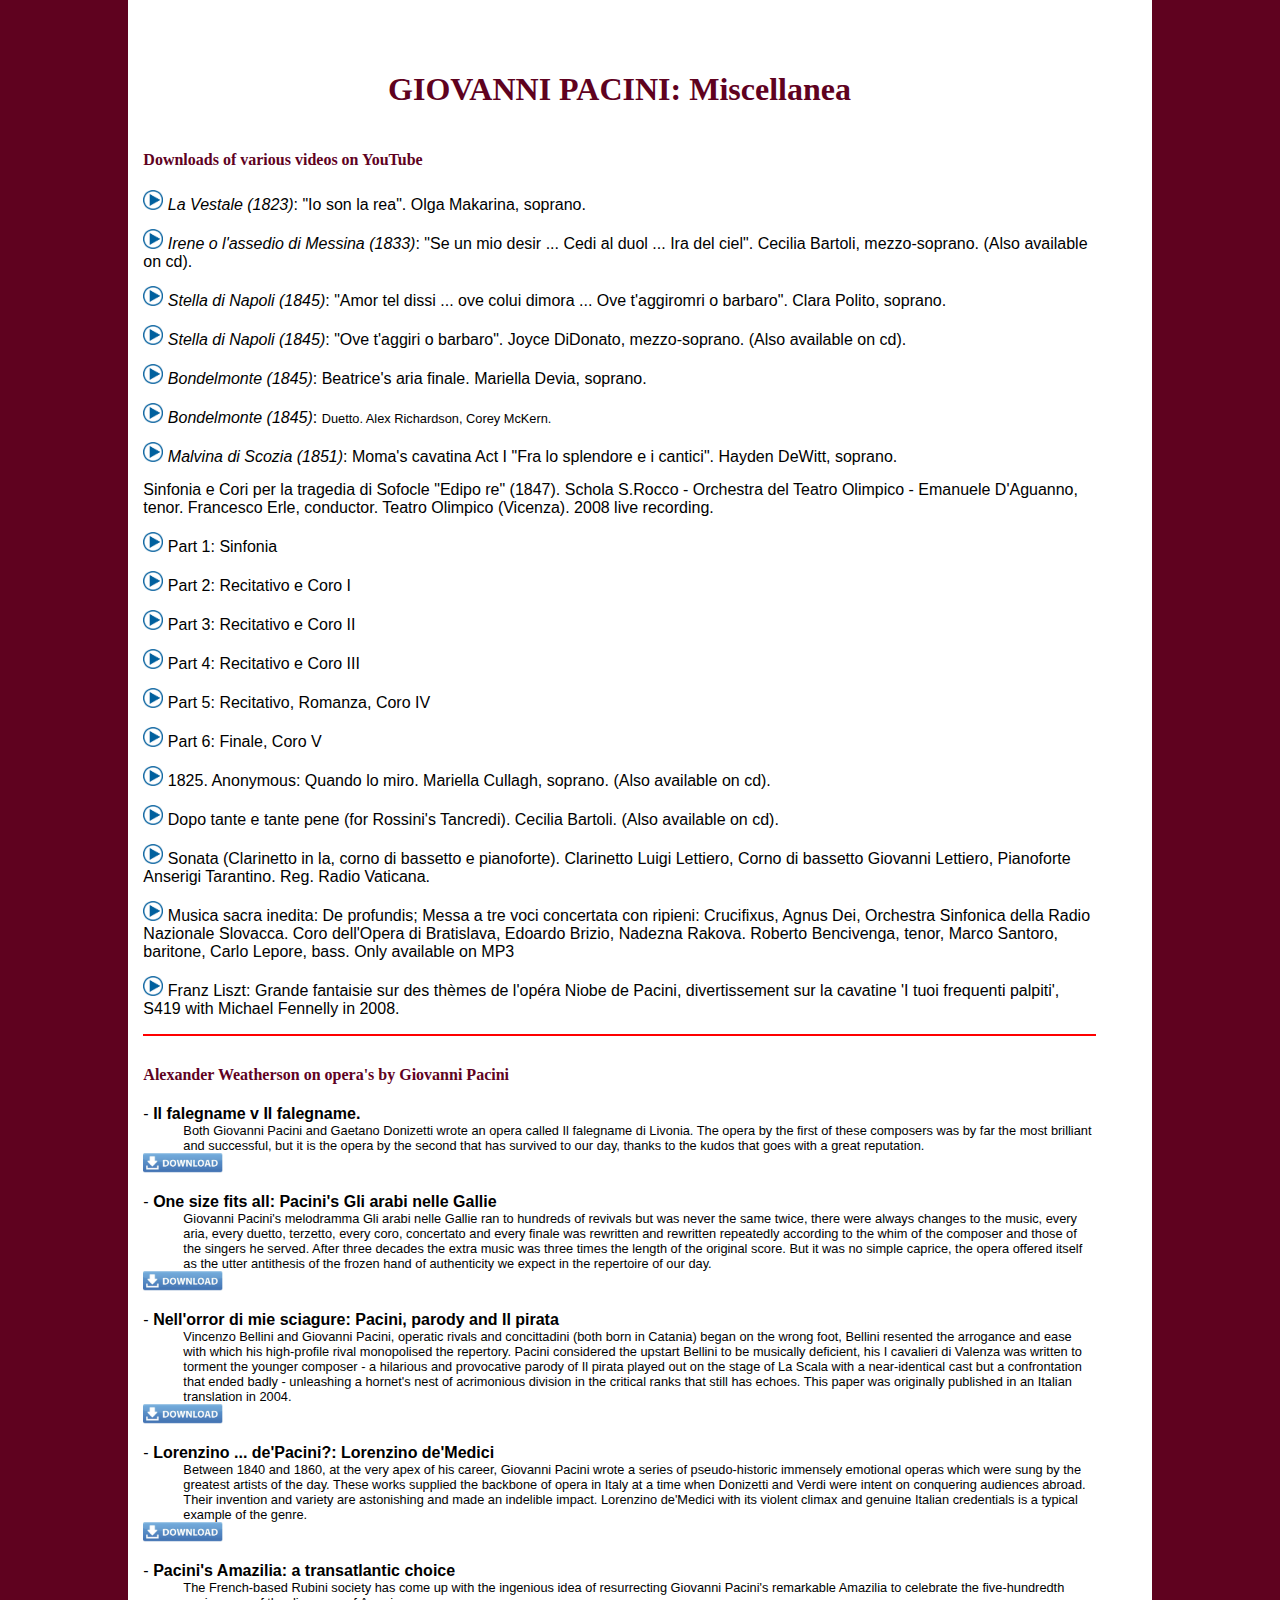
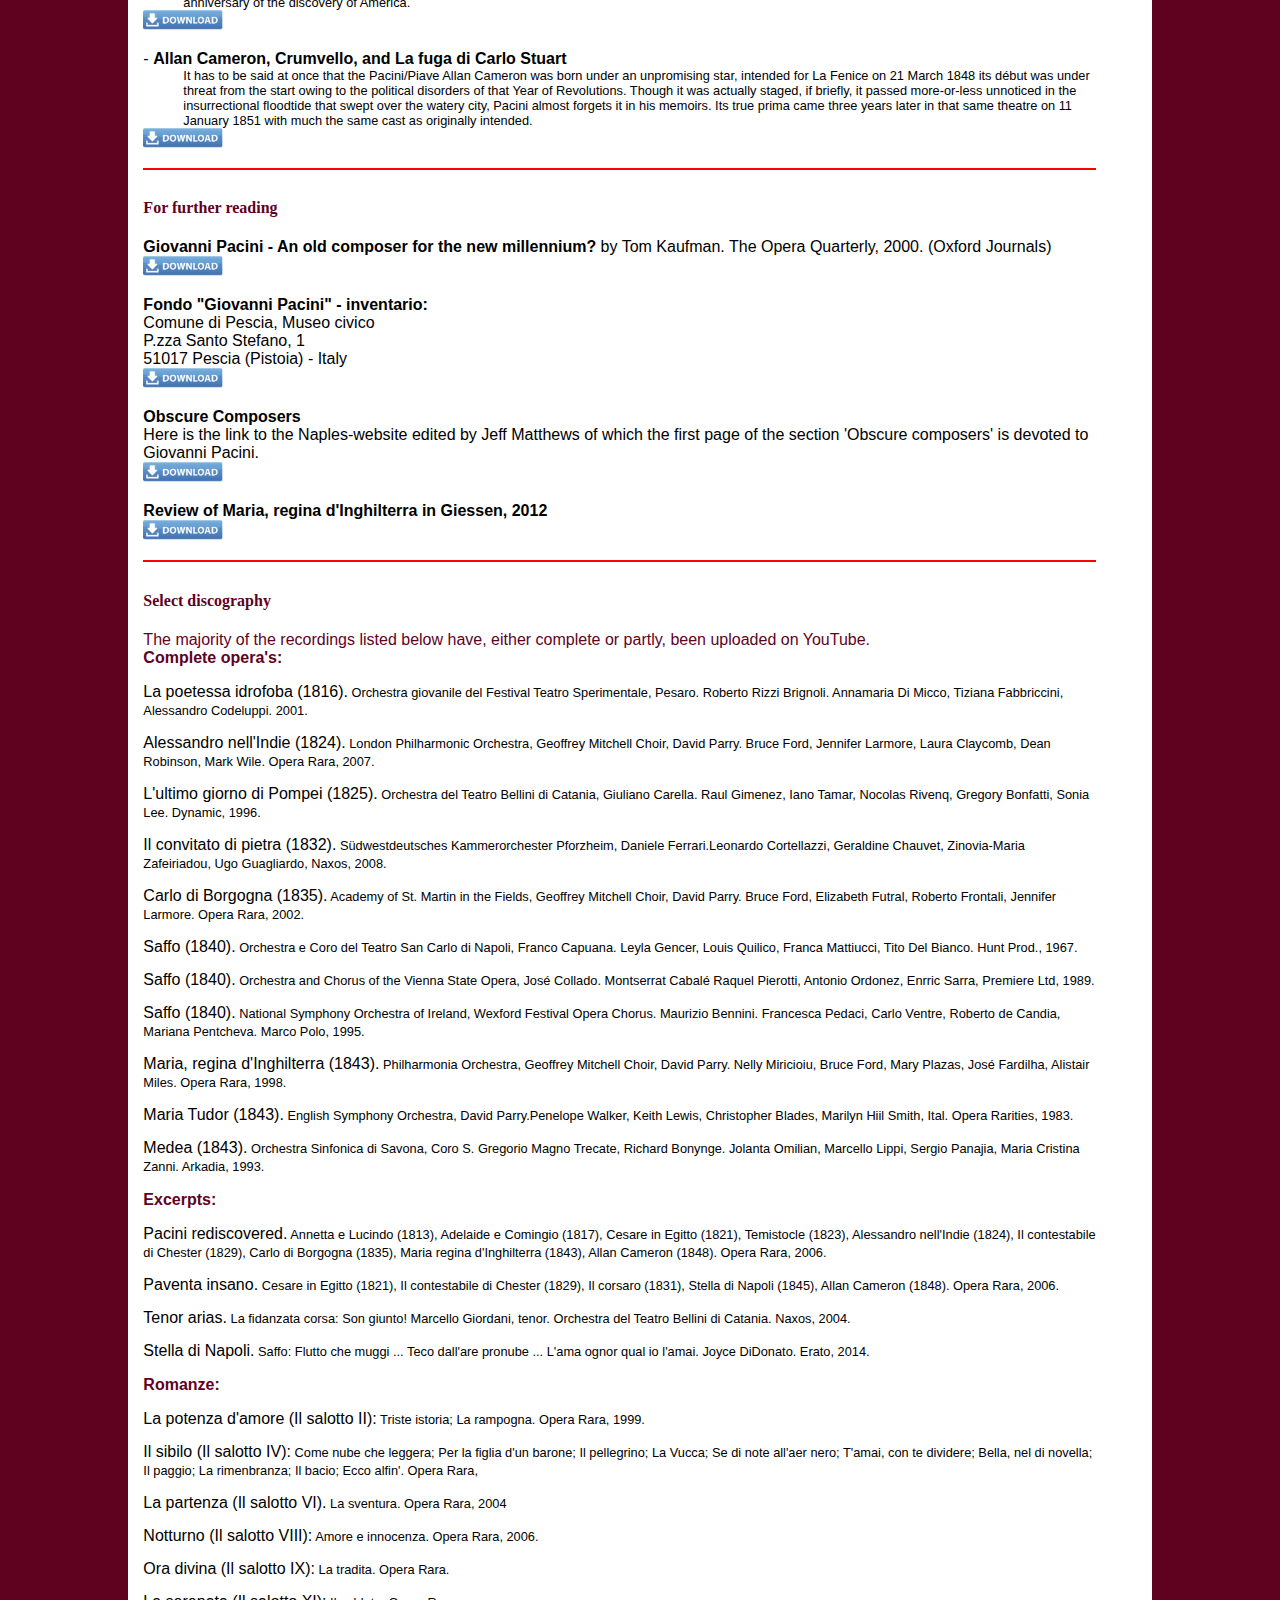
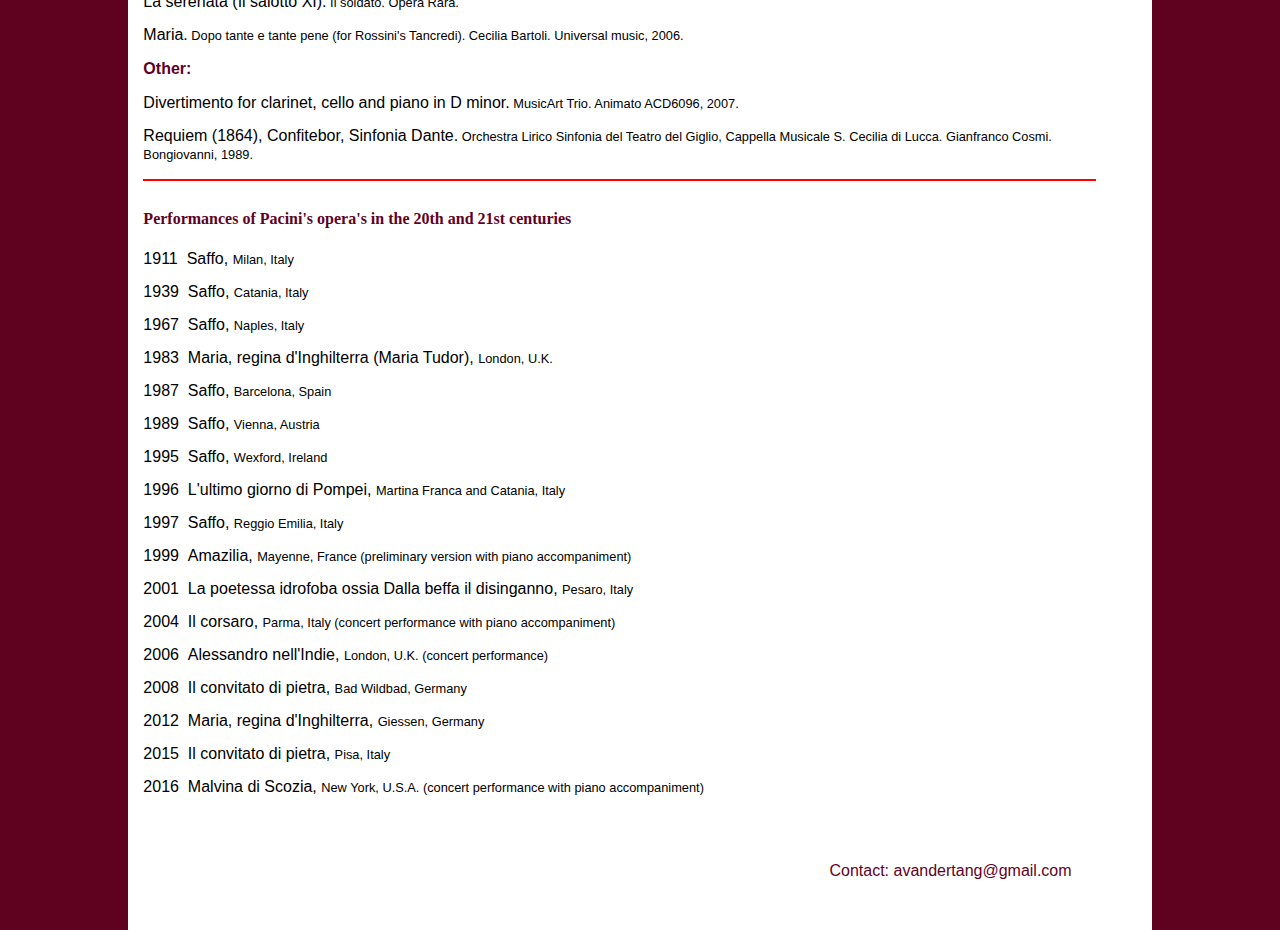
<file: miscellania.html>
<!DOCTYPE html>
<html>
<head>
    <title>Giovanni Pacini News - Misc</title>
    <link rel="icon" type="image/x-icon" href="images/favicon.ico">
    <link rel="stylesheet" type="text/css" href="css/styles.css?v=3">
    <script type="text/javascript" src="js/analytics.js"></script>
</head>
<body>
<div class="container">
    <div class="group header">
        <section class="no-aside"><h1>GIOVANNI PACINI: Miscellanea</h1></section>
    </div>
    <div class="group">
        <section class="no-aside">
            <h4>Downloads of various videos on YouTube</h4>
            <ul class="no-indent">
                <li>
                    <a href="http://www.yelenakurdina.com/olga-makarina.html?iframe=true&width=600&height=500">
                        <img class="play-icon" src="images/play-icon.png" alt="Play."></a>
                    <span><i>La Vestale (1823)</i>: "Io son la rea". Olga Makarina, soprano.</span>
                </li>
                <li>
                    <a href="https://www.youtube.com/watch?v=W3cEjGJe-G8">
                        <img class="play-icon" src="images/play-icon.png" alt="Play."></a>
                    <span><i>Irene o l'assedio di Messina (1833)</i>: "Se un mio desir ... Cedi al duol ... Ira del ciel". Cecilia Bartoli, mezzo-soprano. (Also available on cd).</span>
                </li>
                <li>
                    <a href="https://www.youtube.com/watch?v=dK9Id5V9oDE">
                        <img class="play-icon" src="images/play-icon.png" alt="Play."></a>
                    <span><i>Stella di Napoli (1845)</i>: "Amor tel dissi ... ove colui dimora ... Ove t'aggiromri o barbaro". Clara Polito, soprano.</span>
                </li>
                <li>
                    <a href="https://www.youtube.com/watch?v=aThJrDqYaRs">
                        <img class="play-icon" src="images/play-icon.png" alt="Play."></a>
                    <span><i>Stella di Napoli (1845)</i>: "Ove t'aggiri o barbaro". Joyce DiDonato, mezzo-soprano. (Also available on cd).</span>
                </li>
                <li>
                    <a href="https://www.youtube.com/watch?v=G5PZZRbRa0A">
                        <img class="play-icon" src="images/play-icon.png" alt="Play."></a>
                    <span><i>Bondelmonte (1845)</i>: Beatrice's aria finale. Mariella Devia, soprano.</span>
                </li>
                <li>
                    <a href="https://www.youtube.com/watch?v=I1oZVKz7ShA">
                        <img class="play-icon" src="images/play-icon.png" alt="Play."></a>
                    <span><i>Bondelmonte (1845)</i>: </span><span class="smaller-text">Duetto. Alex Richardson, Corey McKern.</span>
                </li>
                <li>
                    <a href="https://www.youtube.com/watch?v=8aeKofapBMo">
                        <img class="play-icon" src="images/play-icon.png" alt="Play."></a>
                    <span><i>Malvina di Scozia (1851)</i>: Moma's cavatina Act I "Fra lo splendore e i cantici". Hayden DeWitt, soprano.</span>
                </li>
                <li>
                    <span>Sinfonia e Cori per la tragedia di Sofocle "Edipo re" (1847). Schola S.Rocco - Orchestra del Teatro Olimpico - Emanuele D'Aguanno, tenor. Francesco Erle, conductor. Teatro Olimpico (Vicenza). 2008 live recording.</span>
                </li>
                <li>
                    <a href="https://www.youtube.com/watch?v=WJ2WjY4e0cM">
                        <img class="play-icon" src="images/play-icon.png" alt="Play."></a>
                    <span>Part 1: Sinfonia</span>
                </li>
                <li>
                    <a href="https://www.youtube.com/watch?v=A_k9mX0NJE0">
                        <img class="play-icon" src="images/play-icon.png" alt="Play."></a>
                    <span>Part 2: Recitativo e Coro I</span>
                </li>
                <li>
                    <a href="https://www.youtube.com/watch?v=i5_jq_h1u5U">
                        <img class="play-icon" src="images/play-icon.png" alt="Play."></a>
                    <span>Part 3: Recitativo e Coro II</span>
                </li>
                <li>
                    <a href="https://www.youtube.com/watch?v=QpgB2_LGvOQ">
                        <img class="play-icon" src="images/play-icon.png" alt="Play."></a>
                    <span>Part 4: Recitativo e Coro III</span>
                </li>
                <li>
                    <a href="https://www.youtube.com/watch?v=0H0JtZMsyj0">
                        <img class="play-icon" src="images/play-icon.png" alt="Play."></a>
                    <span>Part 5: Recitativo, Romanza,  Coro IV</span>
                </li>
                <li>
                    <a href="https://www.youtube.com/watch?v=vE8qODQ-a-E">
                        <img class="play-icon" src="images/play-icon.png" alt="Play."></a>
                    <span>Part 6: Finale, Coro V</span>
                </li>
                <li>
                    <a href="https://www.youtube.com/watch?v=EvuDBozDV5I">
                        <img class="play-icon" src="images/play-icon.png" alt="Play."></a>
                    <span>1825. Anonymous: Quando lo miro. Mariella Cullagh, soprano. (Also available on cd).</span>
                </li>
                <li>
                    <a href="https://www.youtube.com/watch?v=bmfmQj8uOK0">
                        <img class="play-icon" src="images/play-icon.png" alt="Play."></a>
                    <span>Dopo tante e tante pene (for Rossini's Tancredi). Cecilia Bartoli. (Also available on cd).</span>
                </li>
                <li>
                    <a href="https://www.youtube.com/watch?v=HlqcttGBl4k">
                        <img class="play-icon" src="images/play-icon.png" alt="Play."></a>
                    <span>Sonata (Clarinetto in la, corno di bassetto e pianoforte). Clarinetto Luigi Lettiero, Corno di bassetto Giovanni Lettiero, Pianoforte Anserigi Tarantino. Reg. Radio Vaticana.</span>
                </li>
                <li>
                    <a href="https://www.youtube.com/watch?v=QxzW3z65hC0&list=PLFwjfpDl3OOXTxfftyIFcW-MA7HL7-fln&index=147">
                        <img class="play-icon" src="images/play-icon.png" alt="Play."></a>
                    <span>Musica sacra inedita: De profundis; Messa a tre voci concertata con ripieni: Crucifixus, Agnus Dei, Orchestra Sinfonica della Radio Nazionale Slovacca. Coro dell'Opera di Bratislava, Edoardo Brizio, Nadezna Rakova. Roberto Bencivenga, tenor, Marco Santoro, baritone, Carlo Lepore, bass. Only available on MP3</span>
                </li>
                <li>
                    <a href="https://www.youtube.com/watch?v=3fK0fjxFcog">
                        <img class="play-icon" src="images/play-icon.png" alt="Play."></a>
                    <span>Franz Liszt: Grande fantaisie sur des th&egrave;mes de l'op&eacute;ra Niobe de Pacini, divertissement sur la cavatine 'I tuoi frequenti palpiti', S419 with Michael Fennelly in 2008.</span>
                </li>
            </ul>
            <hr>
        </section>
    </div>
    <div class="group">
        <section class="no-aside hyphen">
            <h4>Alexander Weatherson on opera's by Giovanni Pacini</h4>
            <ul class="no-indent">
                <li>
                    <span><b>Il falegname v Il falegname.</b></span>
                    <div class="yes-indent smaller-text">Both Giovanni Pacini and Gaetano Donizetti wrote an opera called Il falegname di Livonia. The opera by the first of these composers was by far  the most brilliant and successful, but it is the opera by the second that has survived to our day, thanks to the kudos that goes with a great reputation.</div>
                    <div><a href="http://alexander.weatherson.info/DocPDF/falegname%20v%20f.pdf">
                        <img class="download-icon" src="images/download-icon.jpg" alt="Download."></a></div>
                </li>
            </ul>
            <ul class="no-indent">
                <li>
                    <span><b>One size fits all: Pacini's Gli arabi nelle Gallie</b></span>
                    <div class="yes-indent smaller-text">Giovanni Pacini's melodramma Gli arabi nelle Gallie ran to hundreds of revivals but was never the same twice, there were always changes to the music, every aria, every duetto, terzetto, every coro, concertato and every finale was rewritten and rewritten repeatedly according to the whim of the composer and  those of the singers he served. After three decades the extra music was three times the length of the original score. But it was no simple caprice, the opera offered itself as the utter antithesis of the frozen hand of authenticity we expect in the repertoire of our day.</div>
                    <div><a href="http://alexander.weatherson.info/DocPDF/Gli%20arabi.pdf">
                        <img class="download-icon" src="images/download-icon.jpg" alt="Download."></a></div>
                </li>
            </ul>
            <ul class="no-indent">
                <li>
                    <span><b>Nell'orror di mie sciagure: Pacini, parody and Il pirata</b></span>
                    <div class="yes-indent smaller-text">Vincenzo Bellini and Giovanni Pacini, operatic rivals and concittadini (both born in Catania) began on the wrong foot, Bellini resented the arrogance and ease with which his high-profile rival monopolised the repertory. Pacini considered the upstart Bellini to be musically deficient, his I cavalieri di Valenza was written to torment the younger composer - a hilarious and provocative parody of Il pirata played out on the stage of La Scala with a near-identical cast but a confrontation that ended badly - unleashing a hornet's nest of acrimonious division in the critical ranks that still has echoes. This paper was originally published in an Italian translation in 2004.</div>
                    <div><a href="http://alexander.weatherson.info/DocPDF/Siena.pdf">
                        <img class="download-icon" src="images/download-icon.jpg" alt="Download."></a></div>
                </li>
            </ul>
            <ul class="no-indent">
                <li>
                    <span><b>Lorenzino ... de'Pacini?: Lorenzino de'Medici</b></span>
                    <div class="yes-indent smaller-text">Between 1840 and 1860, at the very apex of his career, Giovanni Pacini wrote a series of pseudo-historic immensely emotional operas which were sung by the greatest artists of the day. These works supplied the backbone of opera in Italy at a time when Donizetti and Verdi were intent on conquering audiences abroad. Their invention and variety are astonishing and made an indelible impact. Lorenzino de'Medici with its violent climax and genuine Italian credentials is a typical example of the genre.</div>
                    <div><a href="http://alexander.weatherson.info/DocPDF/Lorenzino.pdf">
                        <img class="download-icon" src="images/download-icon.jpg" alt="Download."></a></div>
                </li>
            </ul>
            <ul class="no-indent">
                <li>
                    <span><b>Pacini's Amazilia: a transatlantic choice</b></span>
                    <div class="yes-indent smaller-text">The French-based Rubini society has come up with the ingenious idea of resurrecting Giovanni Pacini's remarkable Amazilia to celebrate the five-hundredth anniversary of the discovery of America.</div>
                    <div><a href="http://www.donizettisociety.com/Newsletters/articles1991/Donizetti_Society_Newsletter_no_53_pp_3-4.pdf">
                        <img class="download-icon" src="images/download-icon.jpg" alt="Download."></a></div>
                </li>
            </ul>
            <ul class="no-indent">
                <li>
                    <span><b>Allan Cameron, Crumvello, and La fuga di Carlo Stuart</b></span>
                    <div class="yes-indent smaller-text">It has to be said at once that the Pacini/Piave Allan Cameron was born under an unpromising star, intended for La Fenice on 21 March 1848 its d&eacute;but was under threat from the start owing to the political disorders of that Year of Revolutions. Though it was actually staged, if briefly, it passed more-or-less unnoticed in the insurrectional floodtide that swept over the watery city, Pacini almost forgets it in his memoirs. Its true prima came three years later in that same theatre on 11 January 1851 with much the same cast as originally intended.</div>
                    <div><a href="http://www.donizettisociety.com/Newsletters/articles2009/articlenews106.htm">
                        <img class="download-icon" src="images/download-icon.jpg" alt="Download."></a></div>
                </li>
            </ul>

            <hr>
        </section>
    </div>
    <div class="group">
        <section class="no-aside">
            <h4>For further reading</h4>
            <ul class="no-indent">
                <li>
                    <span><b>Giovanni Pacini - An old composer for the new millennium?</b> by Tom Kaufman. The Opera Quarterly, 2000. (Oxford Journals)</span>
                    <div><a href="http://anothersample.net/giovanni-pacini-an-old-composer-for-the-new-millennium">
                        <img class="download-icon" src="images/download-icon.jpg" alt="Download."></a></div>
                </li>
            </ul>
            <ul class="no-indent">
                <li>
                    <span><b>Fondo "Giovanni Pacini" - inventario:</b></span>
                    <div>Comune di Pescia, Museo civico</div>
                        <div>P.zza Santo Stefano, 1</div>
                            <div>51017 Pescia (Pistoia) - Italy</div>
                    <div><a href="http://www.sa-toscana.beniculturali.it/fileadmin/inventari/PaciniGiovanni.pdf">
                        <img class="download-icon" src="images/download-icon.jpg" alt="Download."></a></div>
                </li>
            </ul>
            <ul class="no-indent">
                <li>
                    <span><b>Obscure Composers</b></span>
                    <div>Here is the link to the Naples-website edited by Jeff Matthews of which the first page of the section 'Obscure composers' is devoted to Giovanni Pacini.</div>
                    <div><a href="http://www.naplesldm.com/Pacini.htm">
                        <img class="download-icon" src="images/download-icon.jpg" alt="Download."></a></div>
                </li>
            </ul>
            <ul class="no-indent">
                <li>
                    <span><b>Review of Maria, regina d'Inghilterra in Giessen, 2012</b></span>
                    <div><a href="http://www.donizettisociety.com/Pastproductions2010/2012MariaTudorGiessen.htm">
                        <img class="download-icon" src="images/download-icon.jpg" alt="Download."></a></div>
                </li>
            </ul>
            <hr>
        </section>
    </div>
    <div class="group">
        <section class="no-aside">
            <h4>Select discography</h4>
            <p>The majority of the recordings listed below have, either complete or partly, been uploaded on YouTube.</p>
            <p><b>Complete opera's:</b></p>
            <ul class="no-indent">
                <li><span>La poetessa idrofoba (1816).</span><span class="smaller-text"> Orchestra giovanile del Festival Teatro Sperimentale, Pesaro. Roberto Rizzi Brignoli. Annamaria Di Micco, Tiziana Fabbriccini, Alessandro Codeluppi. 2001.</span></li>
                <li><span>Alessandro nell'Indie (1824).</span><span class="smaller-text"> London Philharmonic Orchestra, Geoffrey Mitchell Choir, David Parry. Bruce Ford, Jennifer Larmore, Laura Claycomb, Dean Robinson, Mark Wile. Opera Rara, 2007.</span></li>
                <li><span>L'ultimo giorno di Pompei (1825).</span><span class="smaller-text"> Orchestra del Teatro Bellini di Catania, Giuliano Carella. Raul Gimenez, Iano Tamar, Nocolas Rivenq, Gregory Bonfatti, Sonia Lee. Dynamic, 1996.</span></li>
                <li><span>Il convitato di pietra (1832).</span><span class="smaller-text"> S&uuml;dwestdeutsches Kammerorchester Pforzheim, Daniele Ferrari.Leonardo Cortellazzi, Geraldine Chauvet, Zinovia-Maria Zafeiriadou, Ugo Guagliardo, Naxos, 2008.</span></li>
                <li><span>Carlo di Borgogna (1835).</span><span class="smaller-text"> Academy of St. Martin in the Fields, Geoffrey Mitchell Choir, David Parry. Bruce Ford, Elizabeth Futral, Roberto Frontali, Jennifer Larmore. Opera Rara, 2002.</span></li>
                <li><span>Saffo (1840).</span><span class="smaller-text"> Orchestra e Coro del Teatro San Carlo di Napoli, Franco Capuana. Leyla Gencer, Louis Quilico, Franca Mattiucci, Tito Del Bianco. Hunt Prod., 1967.</span></li>
                <li><span>Saffo (1840).</span><span class="smaller-text"> Orchestra and Chorus of the Vienna State Opera, Jos&eacute; Collado. Montserrat Cabal&eacute; Raquel Pierotti, Antonio Ordonez, Enrric Sarra, Premiere Ltd, 1989.</span></li>
                <li><span>Saffo (1840).</span><span class="smaller-text"> National Symphony Orchestra of Ireland, Wexford Festival Opera Chorus. Maurizio Bennini. Francesca Pedaci, Carlo Ventre, Roberto de Candia, Mariana Pentcheva. Marco Polo, 1995.</span></li>
                <li><span>Maria, regina d'Inghilterra (1843).</span><span class="smaller-text"> Philharmonia Orchestra, Geoffrey Mitchell Choir, David Parry. Nelly Miricioiu, Bruce Ford, Mary Plazas, José Fardilha, Alistair Miles. Opera Rara, 1998.</span></li>
                <li><span>Maria Tudor (1843).</span><span class="smaller-text"> English Symphony Orchestra, David Parry.Penelope Walker, Keith Lewis, Christopher Blades, Marilyn Hiil  Smith, Ital. Opera Rarities, 1983.</span></li>
                <li><span>Medea (1843).</span><span class="smaller-text"> Orchestra Sinfonica di Savona, Coro S. Gregorio Magno Trecate, Richard Bonynge. Jolanta Omilian, Marcello Lippi, Sergio Panajia, Maria Cristina Zanni. Arkadia, 1993.</span></li>
            </ul>
            <p><b>Excerpts:</b></p>
            <ul class="no-indent">
                <li><span>Pacini rediscovered.</span><span class="smaller-text"> Annetta e Lucindo (1813), Adelaide e Comingio (1817), Cesare in Egitto (1821), Temistocle (1823), Alessandro nell'Indie (1824), Il contestabile di Chester (1829), Carlo di Borgogna (1835), Maria regina d'Inghilterra (1843), Allan Cameron (1848). Opera Rara, 2006.</span></li>
                <li><span>Paventa insano.</span><span class="smaller-text"> Cesare in Egitto (1821), Il contestabile di Chester (1829), Il corsaro (1831), Stella di Napoli (1845), Allan Cameron (1848). Opera Rara, 2006.</span></li>
                <li><span>Tenor arias.</span><span class="smaller-text"> La fidanzata corsa: Son giunto! Marcello Giordani, tenor. Orchestra del Teatro Bellini di Catania. Naxos, 2004.</span></li>
                <li><span>Stella di Napoli.</span><span class="smaller-text"> Saffo: Flutto che muggi ... Teco dall'are pronube ... L'ama ognor qual io l'amai. Joyce DiDonato. Erato, 2014.</span></li>
            </ul>
            <p><b>Romanze:</b></p>
            <ul class="no-indent">
                <li><span>La  potenza d'amore (Il salotto II):</span><span class="smaller-text"> Triste istoria; La rampogna. Opera Rara, 1999.</span></li>
                <li><span>Il sibilo (Il salotto IV):</span><span class="smaller-text"> Come nube che leggera; Per la figlia d'un barone; Il pellegrino; La Vucca; Se di note all'aer nero; T'amai, con te dividere; Bella, nel di novella; Il paggio; La rimenbranza; Il bacio; Ecco alfin'. Opera Rara,</span></li>
                <li><span>La partenza (Il salotto VI).</span><span class="smaller-text"> La sventura. Opera Rara, 2004</span></li>
                <li><span>Notturno (Il salotto VIII):</span><span class="smaller-text"> Amore e innocenza. Opera Rara, 2006.</span></li>
                <li><span>Ora divina (Il salotto IX):</span><span class="smaller-text"> La tradita. Opera Rara.</span></li>
                <li><span>La serenata (Il salotto XI):</span><span class="smaller-text"> Il soldato. Opera Rara.</span></li>
                <li><span>Maria.</span><span class="smaller-text"> Dopo tante e tante pene (for Rossini's Tancredi). Cecilia Bartoli. Universal music, 2006.</span></li>
            </ul>
            <p><b>Other:</b></p>
            <ul class="no-indent">
                <li><span>Divertimento for clarinet, cello and piano in D minor.</span><span class="smaller-text"> MusicArt Trio. Animato ACD6096, 2007.</span></li>
                <li><span>Requiem (1864), Confitebor, Sinfonia Dante.</span><span class="smaller-text"> Orchestra Lirico Sinfonia del Teatro del Giglio, Cappella Musicale S. Cecilia di Lucca. Gianfranco Cosmi. Bongiovanni, 1989.</span></li>
            </ul>
            <hr>
        </section>
    </div>
    <div class="group">
        <section class="no-aside">
            <h4>Performances of Pacini's opera's in the 20th and 21st centuries</h4>
            <ul class="no-indent">
                <li><span>1911&nbsp;&nbsp;Saffo, </span><span class="smaller-text">Milan, Italy</span></li>
                <li><span>1939&nbsp;&nbsp;Saffo, </span><span class="smaller-text">Catania, Italy</span></li>
                <li><span>1967&nbsp;&nbsp;Saffo, </span><span class="smaller-text">Naples, Italy</span></li>
                <li><span>1983&nbsp;&nbsp;Maria, regina d'Inghilterra (Maria Tudor), </span><span class="smaller-text">London, U.K.</span></li>
                <li><span>1987&nbsp;&nbsp;Saffo, </span><span class="smaller-text">Barcelona, Spain</span></li>
                <li><span>1989&nbsp;&nbsp;Saffo, </span><span class="smaller-text">Vienna, Austria</span></li>
                <li><span>1995&nbsp;&nbsp;Saffo, </span><span class="smaller-text">Wexford, Ireland</span></li>
                <li><span>1996&nbsp;&nbsp;L'ultimo giorno di Pompei, </span><span class="smaller-text">Martina Franca and Catania, Italy</span></li>
                <li><span>1997&nbsp;&nbsp;Saffo, </span><span class="smaller-text">Reggio Emilia, Italy</span></li>
                <li><span>1999&nbsp;&nbsp;Amazilia, </span><span class="smaller-text">Mayenne, France (preliminary version with piano accompaniment)</span></li>
                <li><span>2001&nbsp;&nbsp;La poetessa idrofoba ossia Dalla beffa il disinganno, </span><span class="smaller-text">Pesaro, Italy</span></li>
                <li><span>2004&nbsp;&nbsp;Il corsaro, </span><span class="smaller-text">Parma, Italy (concert performance with piano accompaniment)</span></li>
                <li><span>2006&nbsp;&nbsp;Alessandro nell'Indie, </span><span class="smaller-text">London, U.K. (concert performance)</span></li>
                <li><span>2008&nbsp;&nbsp;Il convitato di pietra, </span><span class="smaller-text">Bad Wildbad, Germany</span></li>
                <li><span>2012&nbsp;&nbsp;Maria, regina d'Inghilterra, </span><span class="smaller-text">Giessen, Germany</span></li>
                <li><span>2015&nbsp;&nbsp;Il convitato di pietra, </span><span class="smaller-text">Pisa, Italy</span></li>
                <li><span>2016&nbsp;&nbsp;Malvina di Scozia, </span><span class="smaller-text">New York, U.S.A. (concert performance with piano accompaniment)</span></li>
            </ul>
        </section>
    </div>
    <div class="group">
        <aside class="footer"><span>Contact: avandertang@gmail.com</span></aside>
    </div>
</div>
</body>
</html>
</file>
<file: css/styles.css>
body {
    font-family: Arial, Helvetica, sans-serif;
    margin: 0;
    background: #5F021F;
}

h1, h2, h3, h4 {
    font-family: Georgia, serif;
    color: #5F021F;
    font-weight: bold;
}

.container {
    margin-left: 10%;
    margin-right: 10%;
    background-color: #5F021F;
}

.group {
    clear: both;
    *zoom: 1;
    background-color: #ffffff;
}

.group:before, .group:after {
    content: "";
    display: table;
}

.group:after {
    clear: both;
}

section {
    float: left;
    margin: 0 1.5%;
    width: 63%;
}

aside {
    float: right;
    margin: 0 1.5%;
    width: 30%;
}

.header {
    padding-top: 50px;
}

.header h1 {
    text-align: center;
}

.header h4 {
    text-align: center;
}

.header-image {
    padding-top: 25px;
}

hr {
    border: none;
    color: #FF0000;
    background-color: #FF0000;
    height: 2px;
}

li {
    list-style-type: none;
    margin-bottom: 15px;
}

.hyphen li:before {
    content: " - ";
}

.play-icon {
    height:20px;
    width:20px;
}

.download-icon {
    height:20px;
    width:80px;
}

.no-aside {
    width:93%;
}

.footer {
    padding-top: 50px;
    padding-bottom: 50px;
    color: #5F021F;
}

.no-indent {
    padding-left: 0px;
}

.yes-indent {
    padding-left: 40px;
}

.smaller-text {
    font-size: 80%;
}

b {
    font-weight: bold;
}

i {
    font-style: italic;    
}

.header-subtext {
    padding-top: 30px;
    padding-left: 150px;
    padding-right: 150px;
    text-align: justify;
    text-justify: inter-word;
}

p {
    margin: 0;
    color: #5F021F;
}

.extra-space {
    padding-bottom: 70px;
}

.larger-text {
    font-size: 120%;
}

.custom-subtext {
    margin-left: 45px;
    color: #5F021F;
}
</file>
